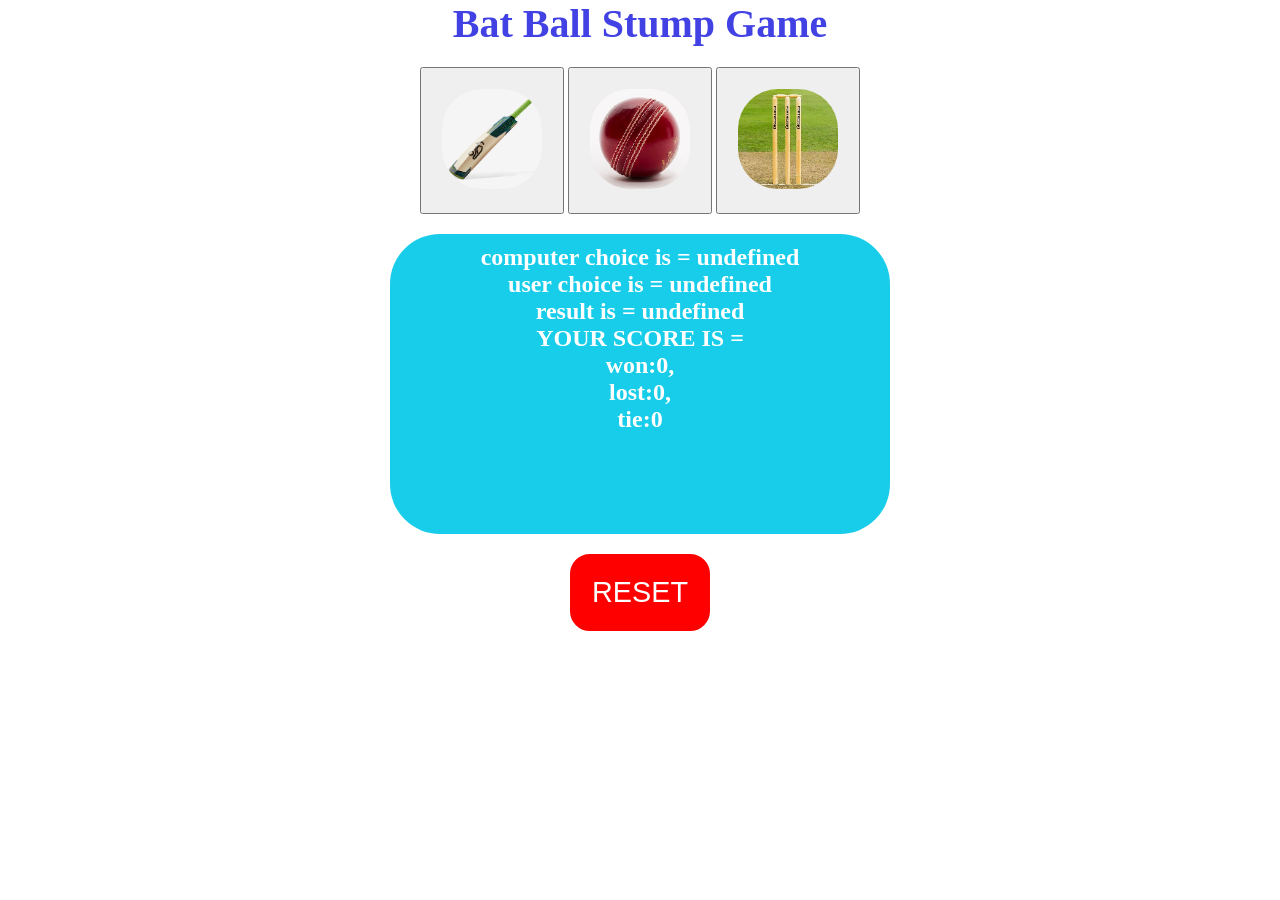
<file: 2CricketGame/index.html>
<!DOCTYPE html>
<html lang="en">
<head>
    <meta charset="UTF-8">
    <meta name="viewport" content="width=device-width, initial-scale=1.0">
    <title>CRICKET GAME</title>
    <link rel="stylesheet" href="style.css">
</head>
<body>
    <div class="container">
        <h1 id="heading"> Bat Ball Stump Game </h1>
        <div class="im">
         <button  onclick="
         const yourChoice='Bat';
         console.log(yourChoice);
          let randomNumber= Math.random() * 3;
          console.log(randomNumber);
          let computerChoice;
          if(randomNumber >0 && randomNumber <1){
            computerChoice='bat';
          }else if(randomNumber >1 && randomNumber <2){
            computerChoice='ball';
          }else {
            computerChoice='Stump';
          }
         let choice=` ${computerChoice}`;


         let resultMsg;
         if(computerChoice=== 'bat'){
            resultMsg='It is a tie.';
            score.tie++;
         }else if (computerChoice ==='Stump'){
            resultMsg='computer won';
            score.lost++;
         }else if(computerChoice === 'ball'){
            resultMsg = 'User won';
            score.win++;
         }
         console.log(score);
         localStorage.setItem('score',JSON.stringify(score));
         alert(` your choice is =${yourChoice},  ${choice}, final result is = ${resultMsg} 
           ${score.displayScore()}` );
         text1(yourChoice,choice,resultMsg);
         
         "><img src="images/bat.png" alt="bat" class="image"> </button>
         


         <button onclick="  
           const youChoice='Ball';   
           let randomNumbers=Math.random() * 3;
          console.log(randomNumbers);
          let computerchoices;
          if(randomNumbers>0 && randomNumbers<1){
            computerChoices='bat';
          }else if(randomNumber>1 && randomNumbers<2){
            computerChoices='ball';
          }else{
            computerChoices='stump';
          }

          let resultMg;
         if(computerChoices==='bat'){
            resultMg='computer won';
            score.lost++;
         }else if(computerChoices==='ball'){
            resultMg='it is a tie';
            score.tie++;
          
         }else if(computerChoices==='stump'){
          resultMg='you won';
          score.win++;
         }
           console.log(score);
           localStorage.setItem('score',JSON.stringify(score));
          alert(` your choice is = ${youChoice} , computer choice is =${computerChoices} ,final result is =${resultMg},
        
          won:${score.win},
          lost:${score.lost},
          tie:${score.tie}`);
          text1(youChoice,computerChoices,resultMg);
        
        "><img src="images/ball.png" alt="ball" class="image"></button>


         <button   onclick="  
         const you='stump';   
         let randomNum=Math.random() * 3;
        console.log(randomNum);
        let compChoice;
        if(randomNum>0 && randomNum<1){
          compChoice='bat';
        }else if(randomNum>1 && randomNum<2){
          compChoice='ball';
        }else{
          compChoice='stump';
        }

        let result;
       if(compChoice==='bat'){
          result='you won';
          score.win++;
       }else if(compChoice==='ball'){
          result='computer won';
          score.lost++;
        
       }else if(compChoice==='stump'){
        result='it is a tie';
        score.tie++;
       }
        console.log(score); 
        localStorage.setItem('score',JSON.stringify(score));
       alert(` your choice is = ${you} , computer choice is =${compChoice} ,final result is =${result} 
        
          won:${score.win},
          lost:${score.lost},
          tie:${score.tie}`);
          text1(you,compChoice,result);
      
      
      
      " ><img src="images/stump.png" alt="stump" class="image"></button>
      </div>
         
     <div class="box">
      
         <h2 id="computer-move"></h2>
         <h2 id="user-move"></h2>
         <h2 id="result"></h2>
         <h2 id="score"></h2>
         
         </div>
         <button class="reset" onclick="localStorage.clear()
         resetScore();
         ">RESET</button>

    </div>
    <script src="index.js"></script>
</body>
</html>
</file>
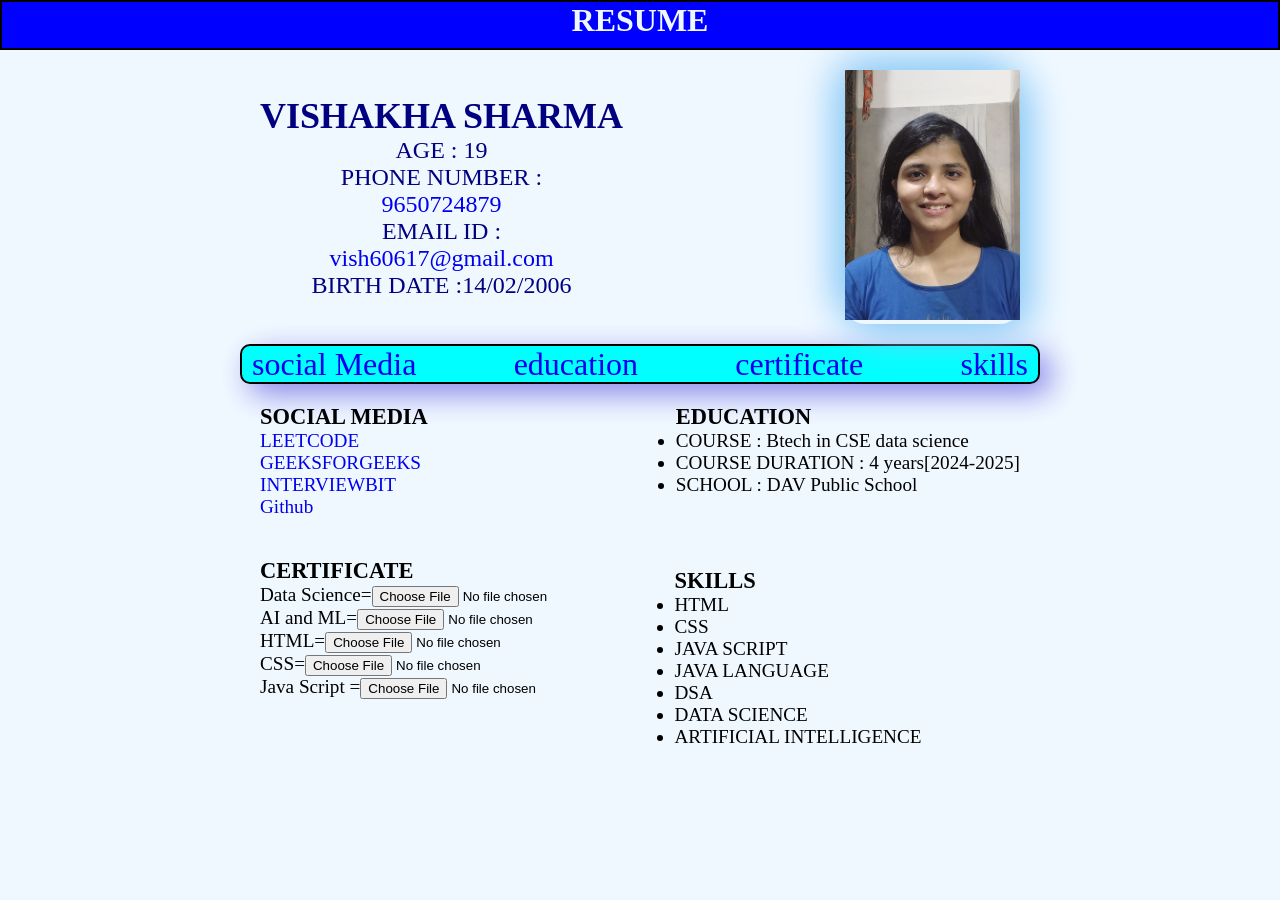
<file: RESUME/index.html>
<!DOCTYPE html>
<html lang="en">
<head>
    <meta charset="UTF-8">
    <meta name="viewport" content="width=device-width, initial-scale=1.0">
    <title> RESUME </title>
    <link rel="stylesheet" href="style.css">
</head>
<body>
    
 <div class="container">
    <h1>RESUME</h1>
    <div class="intro">
        <div class="name">
            <h2> VISHAKHA SHARMA</h2>
            <a>AGE : 19</a>
            <a>PHONE NUMBER :  <a href="#">9650724879</a></a>
            <a> EMAIL ID :<a href="https://mail.google.com/mail/u/0/#inbox"> vish60617@gmail.com</a>
             <a>BIRTH DATE :14/02/2006</a>
            
        
        </div>
        <div class="photo">
            <img src="vishu.jpg" alt="vishakha sharma" height="250px">
        </div>
    </div>
    <div class="nav">
        <a href="#">social Media</a>
        <a href="#">education</a>
        <a href="#">certificate</a>
        <a href="#">skills</a>
    </div>
    <div class="box1">
        <div class="box1-1 " id="social Media">
            <h3>SOCIAL MEDIA</h3> 
            
                 <a href="https://leetcode.com/profile/">LEETCODE</a> 
                 <A HREF="https://www.geeksforgeeks.org/dsa-tutorial-learn-data-structures-and-algorithms/">GEEKSFORGEEKS</A> 
                <a href="https://www.interviewbit.com/courses/programming/time-complexity/">INTERVIEWBIT</a> 
                 <a href="https://github.com/vishakha1412">Github</a>
           
            
        </div>
        <div class="box1-2" id="education">
            <h3>EDUCATION</h3>
            <ul>
           <li> <p>COURSE : Btech in CSE data science</p></li>
            <li>  <p>COURSE DURATION : 4 years[2024-2025]</p></li>
           <li> <p>SCHOOL : DAV Public School</p></li>
        </ul>
        </div>
    </div>
    <div class="box2">
        <div class="box2-1">
            <h3>CERTIFICATE</h3>
            <form>
                <form action="/contact-me">
                    Data Science=<input type="file"><br>
                    AI and ML=<input type="file"><br>
                    HTML=<input type ="file"><br>
                    CSS=<input type= "file"><br>
                    Java Script =<input type ="file"><br>
                </form>
            </form>
        </div>
        <div class="box2-2">
            <h3>SKILLS</h3>
            <ul>
                <li>HTML</li>
                <LI>CSS</LI>
                <LI>JAVA SCRIPT</LI>
                <LI>JAVA LANGUAGE</LI>
                <LI>DSA</LI>
                <LI>DATA SCIENCE</LI>
                <LI>ARTIFICIAL INTELLIGENCE</LI>
                 
            </ul>
        </div>
        
    </div>
 </div>
    
</body>
</html>
</file>
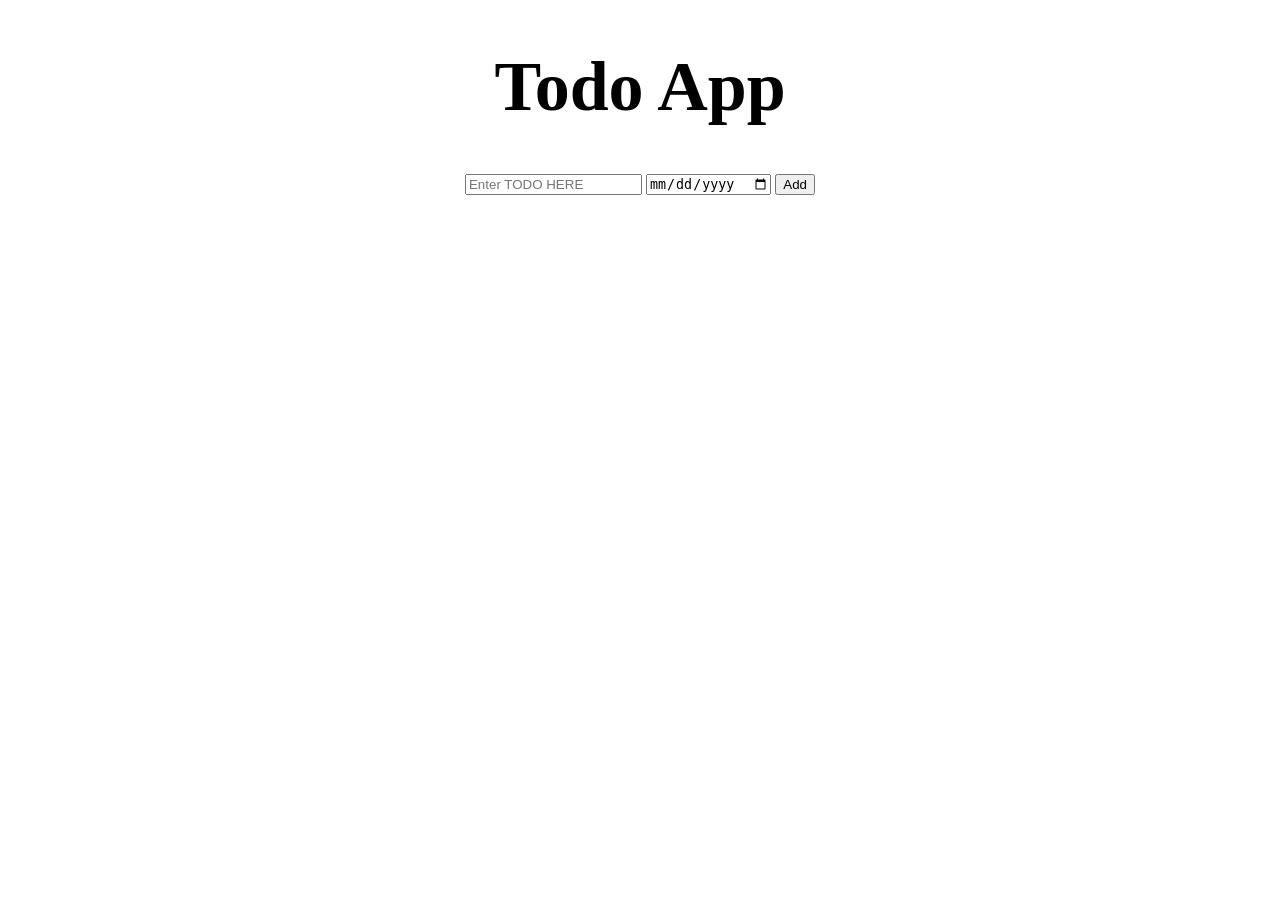
<file: Todo App/index.html>
<!DOCTYPE html>
<html lang="en">
<head>
    <meta charset="UTF-8">
    <meta name="viewport" content="width=device-width, initial-scale=1.0">
    <title>TODO APP</title>
    <link rel="stylesheet" href="style.css">
</head>
<body>
    <h1 id="heading">Todo App</h1>
    <div class="block">
        <input type="text" placeholder="Enter TODO HERE" id="enter">
        <input type="date" id="date">
        <button id="add" onclick="addTodo();"> Add</button>
        <p id="todo-items"></p>



    </div>
    <script src="index.js"></script>
</body>
</html>
</file>
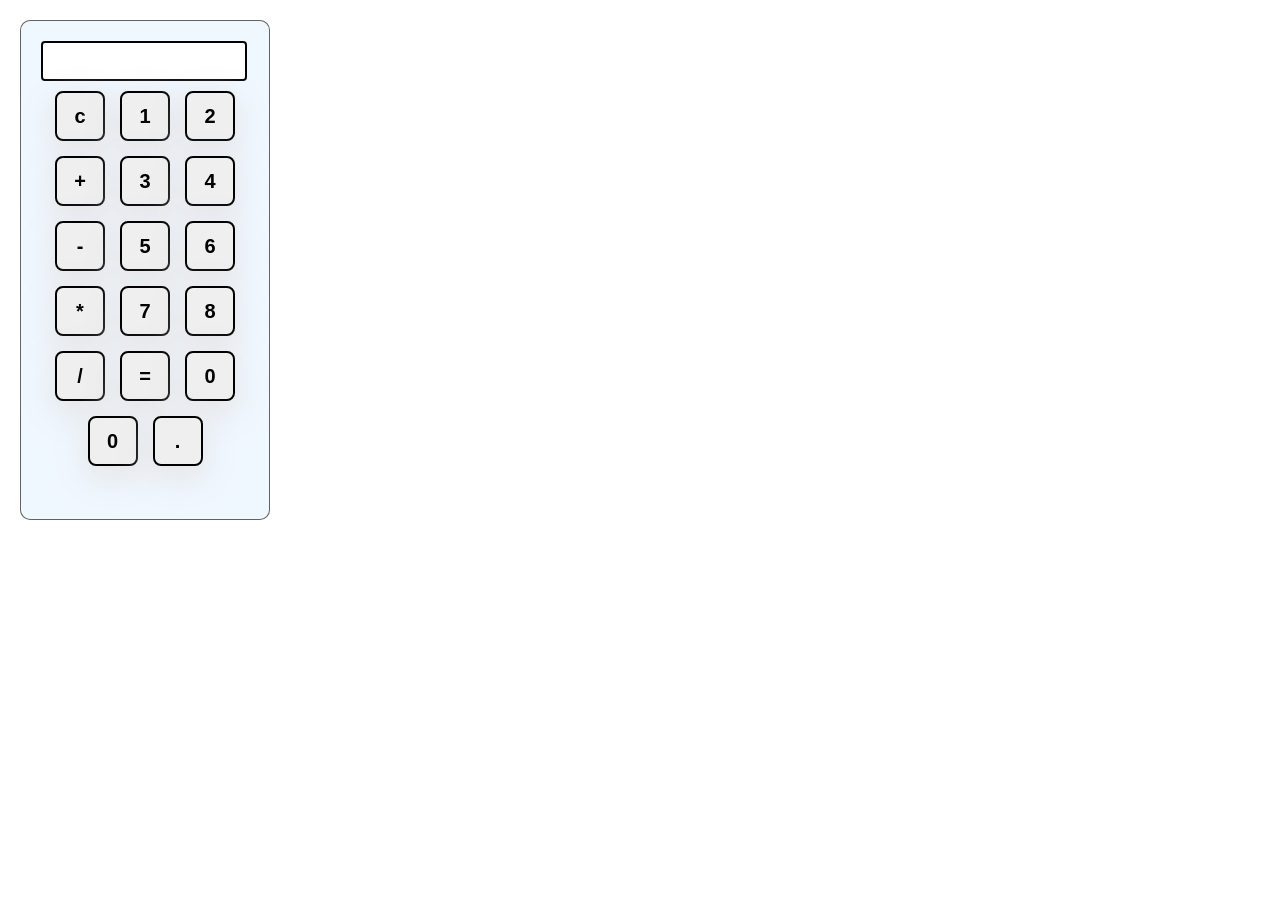
<file: 1Calculator/project1/index.html>
<!DOCTYPE html>
<html lang="en">
<head>
    <meta charset="UTF-8">
    <meta name="viewport" content="width=device-width, initial-scale=1.0">
    <title>calculator</title>
    <link rel="stylesheet" href="style.css">
</head>
<body>
    <div class="container">
      <input type="text" class="header" readonly></input>

      <div class="grid1"> 
         <button class="box"onclick="
         currentDisplay=  '';
        document.querySelector('.header').value = currentDisplay;
           " >c</button>


        <button class="box" onclick="
        currentDisplay= currentDisplay + '1';
         document.querySelector('.header').value = currentDisplay;
          ">1</button>


        <button class="box"onclick="
        currentDisplay= currentDisplay + '2';
        document.querySelector('.header').value = currentDisplay;
          ">2</button>

        <button class="box" onclick="
        currentDisplay= currentDisplay + '+';
        document.querySelector('.header').value = currentDisplay;
          ">+</button> 

        
        <button class="box"onclick="
        currentDisplay= currentDisplay + '3';
         document.querySelector('.header').value = currentDisplay;
          " >3</button>

        <button class="box"onclick="
        currentDisplay= currentDisplay + '4';
         document.querySelector('.header').value = currentDisplay;
          ">4</button>


        <button class="box"onclick="
        currentDisplay= currentDisplay + '-';
        document.querySelector('.header').value = currentDisplay;
          " >-</button>


        <button class="box" onclick="
        currentDisplay= currentDisplay + '5';
        document.querySelector('.header').value = currentDisplay;
          ">5</button>


        <button class="box"onclick="
        currentDisplay= currentDisplay + '6';
        document.querySelector('.header').value = currentDisplay;
          ">6</button>


        <button class="box" onclick="
        currentDisplay= currentDisplay + '*';
        document.querySelector('.header').value = currentDisplay;
          ">*</button>


        <button class="box" onclick="
        currentDisplay= currentDisplay + '7';
        document.querySelector('.header').value = currentDisplay;
          ">7</button>


        <button class="box" onclick="
        currentDisplay= currentDisplay + '8';
         document.querySelector('.header').value = currentDisplay;
          ">8</button>


        <button class="box"onclick="
        currentDisplay= currentDisplay + '/';
        document.querySelector('.header').value = currentDisplay;
          ">/</button>



        <button class="box"onclick="
        let result= eval(currentDisplay);
        currentDisplay= result;
        document.querySelector('.header').value = currentDisplay;
          " >=</button>


        <button class="box"onclick="
        currentDisplay= currentDisplay + '0';
        document.querySelector('.header').value = currentDisplay;
          ">0</button>


        <button class="box" onclick="
        currentDisplay= currentDisplay + '0';
        document.querySelector('.header').value = currentDisplay;
          ">0</button>


        <button class="box" onclick="
        currentDisplay= currentDisplay + '.';
        document.querySelector('.header').value = currentDisplay;
          ">.</button>
          
    </div>
    </div>
    <script src="index.js"></script>
    </script>
</body>
</html>
</file>
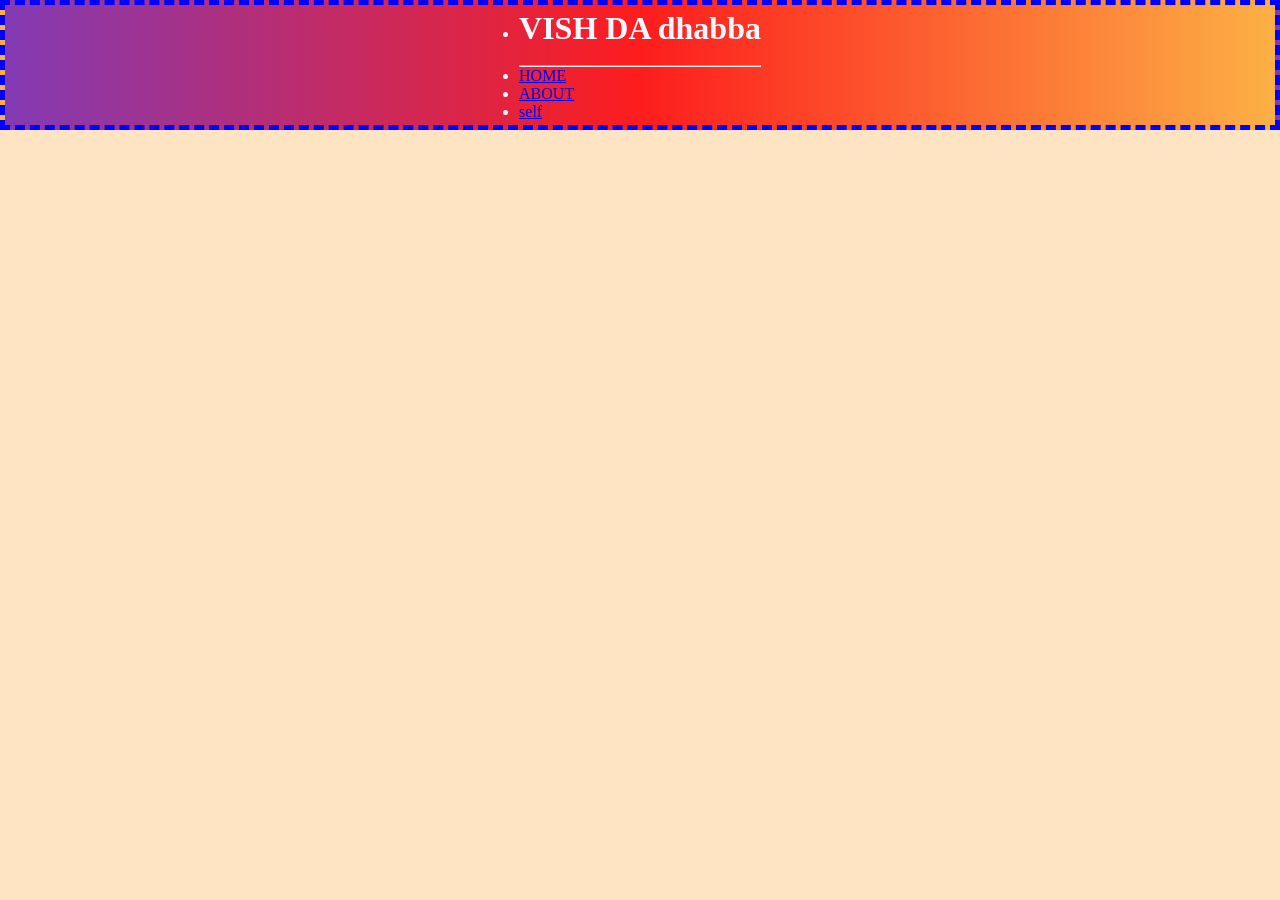
<file: CSS/RecipeProject/index.html>
<!DOCTYPE html>
<html lang="en">
<head>
    <meta charset="UTF-8">
    <meta name="viewport" content="width=device-width, initial-scale=1.0">
    <title> vish da dhabba</title>
    <link rel="Stylesheet" href="style.css">
</head>
<body> 
     <div class="container">
        <div class="box">
            <ul>
           <li>  <h1>VISH DA dhabba</h1></li>
            <br><hr>
           <li>  <a href="#">HOME</a></li> 
            <li> <a href="#">ABOUT</a></li>
            <li> <a href="#">self</a></li>
        </ul>
        </div>
        <div class="recipe1"></div>
     </div>
     <div class="contentbox"></div>
    
</body>
</html>
</file>
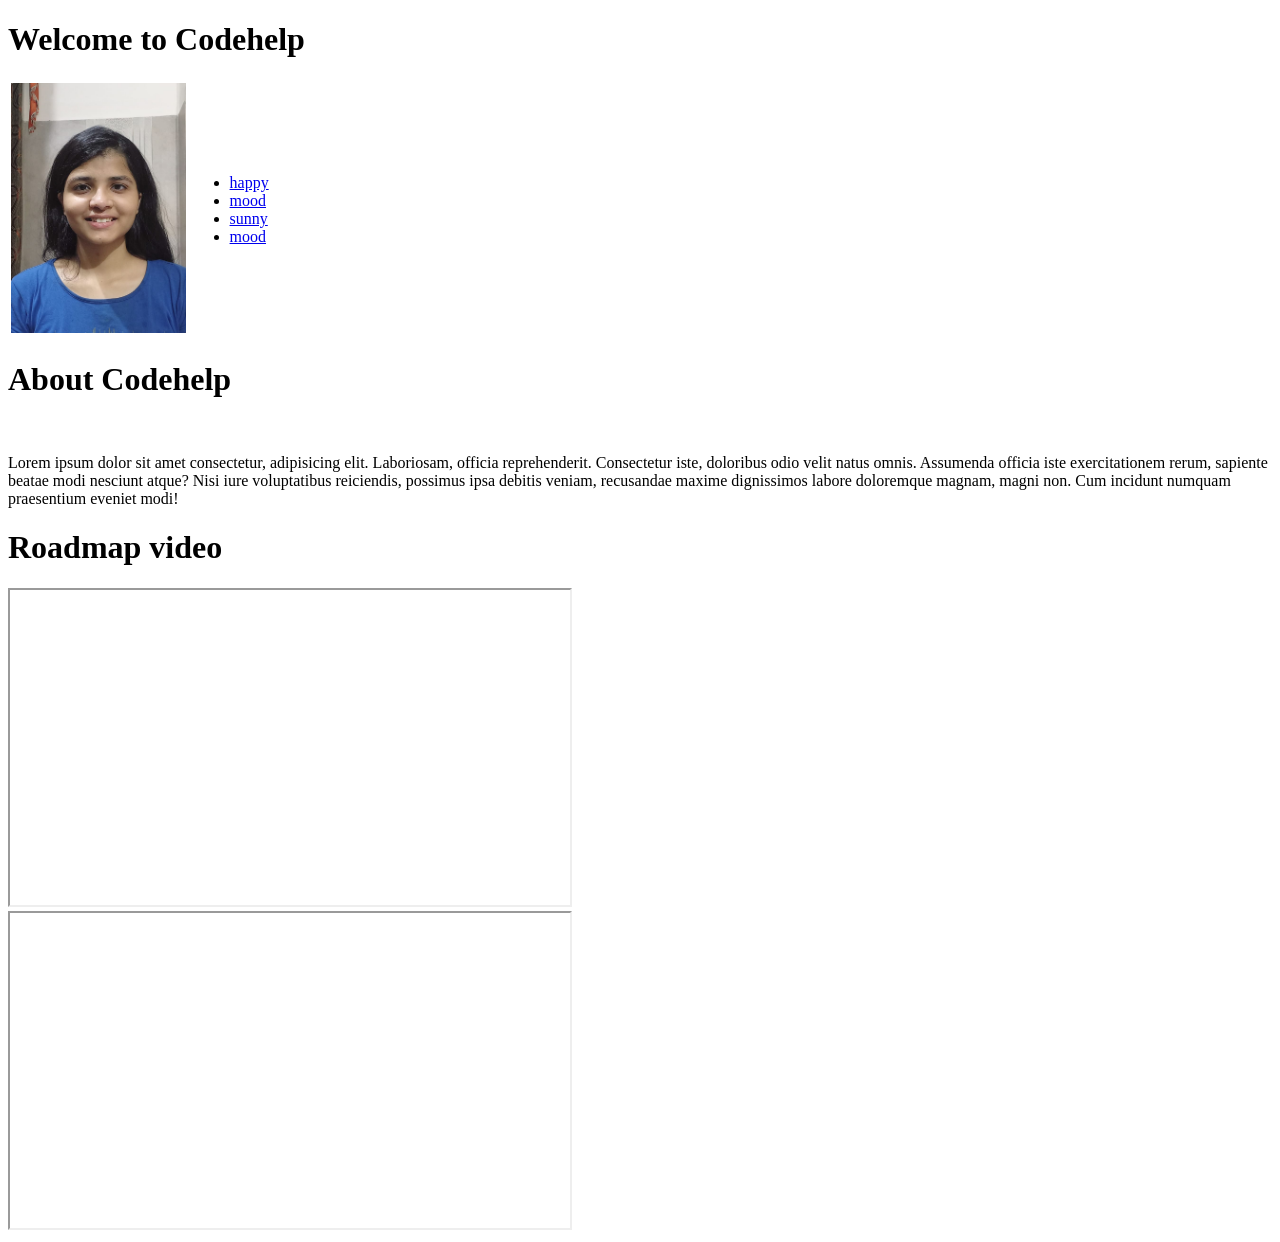
<file: html/media.html>
<!DOCTYPE html>
<html lang="en">
<head>
    <meta charset="UTF-8">
    <meta name="viewport" content="width=device-width, initial-scale=1.0">
    <title>MEDIA PROJECT</title>
</head>
<body>
    <h1>Welcome to Codehelp</h1>
    <table>
        <tr>
            <td>
                <img src="photo.jpg" alt="vishakha sharma" height="250px">
            </td>
            <td>
                <ul>
                    <li><a href="#">happy</a></li>
                    <li><a href="#">mood</a></li>
                    <li><a href="#">sunny</a></li>
                    <li><a href="#">mood</a></li>
                </ul> 
            </td>

        </tr>
    </table>
    <h1>About Codehelp</h1><br>
    <p>Lorem ipsum dolor sit amet consectetur, adipisicing elit. Laboriosam, officia reprehenderit. Consectetur iste, doloribus odio velit natus omnis. Assumenda officia iste exercitationem rerum, sapiente beatae modi nesciunt atque? Nisi iure voluptatibus reiciendis, possimus ipsa debitis veniam, recusandae maxime dignissimos labore doloremque magnam, magni non. Cum incidunt numquam praesentium eveniet modi!</p>
    <h1> Roadmap video</h1>
    <iframe width="560" height="315" src="https://www.wikipedia.org/"></iframe><br>
    <iframe width="560" height="315" src="https://youtu.be/fb4rgYbi84c?si=M92rC_mTWZm4y3fr"></iframe>
     
     
    
</body>
</html>
</file>
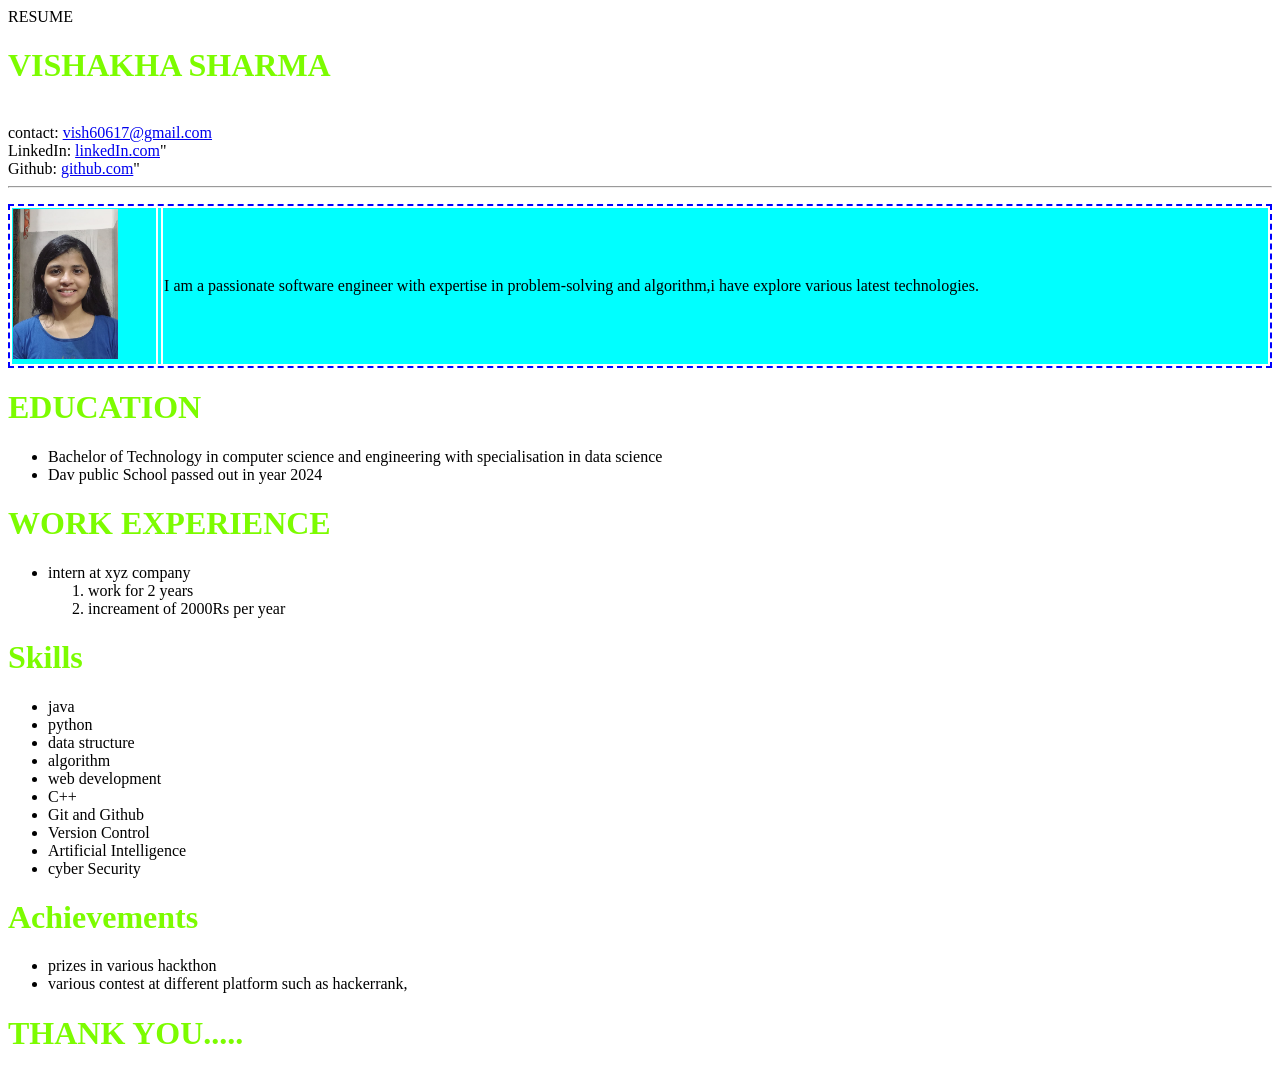
<file: html/project1.html>
<!DOCTYPE html>
<html lang="en">
<head>
    <meta charset="UTF-8">
    <meta name="viewport" content="width=device-width, initial-scale=1.0">
    <title></title> RESUME </title>
    <style>
        h1{
            color:lawngreen;
        }
        table{
            border:2px dashed blue;
            width:100%;
        }
        td{
            background-color: aqua;
        }
    </style>
</head>
<body>
    <header>
        <h1>VISHAKHA SHARMA</h1><br>
        contact:
        <a href="#">vish60617@gmail.com</a><br>
        LinkedIn:
        <a href="#">linkedIn.com</a>"<br>
        Github:
        <a href="#">github.com</a>"<hr>
    </header>
    <main>
        <table>
            <tr>

            
        <td><img src="photo.jpg" alt="vishkha sharma" height="150px"><td>
            
           <td>  <p> I am a passionate software engineer with expertise in problem-solving and algorithm,i have explore various latest technologies.</td></p>
        </tr>
    </table>

        <h1>EDUCATION</h1>
        <ul>
            <li>Bachelor of Technology in computer science and engineering with specialisation in data science</li>
            <li>Dav public School passed out in year 2024</li>
        </ul>
        <h1>WORK EXPERIENCE</h1>
        <ul>
            <li>intern at xyz company</li>
            <ol>
                <li>work for 2 years</li>
                <li>increament of 2000Rs per year</li>
            </ol>
        </ul>

        <h1>Skills</h1>
        <ul>
            <li>java</li>
            <li>python</li>
            <li>data structure</li>
            <li>algorithm</li>
            <li>web development</li>
            <li>C++</li>
            <li>Git and Github</li>
            <li>Version Control</li>
            <li>Artificial Intelligence</li>
            <li>cyber Security</li>
        </ul>
        <h1>Achievements</h1>
        <ul>
            <li>prizes in various hackthon </li>
            <li> various contest at different platform such as hackerrank,</li>
        </ul>
    </main>
    <footer><H1>THANK YOU.....</H1></footer>
    
</body>
</html>
</file>
<file: 2CricketGame/style.css>
.container{
    text-align: center;
}
*{
    margin:0;
    padding:0;
    box-sizing: border-box;
}
#heading{
    font-size:40px;
    color:rgb(65, 65, 228);
}
.image{
    height: 100px;
    border-radius: 40px;
    background-color: white;
    margin:20px;
}
.image:hover{
    transform:scale(1.5);
    transition: all 0.5s;
}
.im{
    margin:20px;
}
.box{
    height: 300px;
    margin:0 auto;
    max-width:500px;
    border-radius: 50px;
    color:white;
    padding:10px;
    font-size: 16px;
    gap:5px;
    font-family: Georgia, 'Times New Roman', Times, serif;
    
    background-color: rgb(23, 205, 233);
}
.reset{
    margin:20px;
    padding:20px;
    font-size: 1.8rem;
    background-color: red;
    color:white;
    border:2px solid red;
    border-radius: 20px;

}
.reset:hover{
    transform:scale(1.2);
    transition: all 0.5s;
}
</file>
<file: RESUME/style.css>
*{
    margin:0;
    padding:0;
    box-sizing: border-box;
    text-decoration: none;
}
.container{
    background-color :aliceblue;
    height: 100vh;
    width:100vw;
    text-decoration: none;
}
h1{
    height: 50px;
    text-align: center;
    background-color: blue;
    color: aliceblue;
    border: 2px solid black;
    transform:scale(1);
}
.intro{
    display:flex;
    flex-direction:row;
  justify-content:space-between;
  align-items: center;
  margin:10px;
  gap:2rem;
  margin:0 auto;
  max-width: 800px;
  padding:20px;
  color:navy;
}
   
.photo:hover{
    transform:skew(2);
}

.name{
    display:flex;
    flex-direction:  column;
   align-items: center;
   font-size: 1.5rem;
}
.name:hover{
    transition: all 2s;
    transform: scale(1.2);
}
.photo{
    box-shadow: 10px 10px 40px rgb(140, 202, 246),-10px -10px 40px rgb(140, 202, 246);
    border-radius: 20px;
}
.photo:hover{
    transform: scale(1.2);
    transition: all 2s;
}
.nav{
    display:flex;
    flex-direction: row;
    justify-content: space-between;
   
    margin:0 auto;
    max-width: 800px;
    border:2px solid black;
    background-color: aqua;
    height: 40px;
    border-radius: 10px;
    align-items: center;
    padding:10px;
    box-shadow: 10px 10px 30px rgb(135, 135, 232);
    color:black;
    font-size: 2rem;
    transition: all 0.5s;

}
@media screen and (max-width:600px){
    .nav{
        display:none;
    }
}
.nav:hover{
    color:darkorange;
    transform: scale(1.2);
   
    transition: all 2s;
}
.box1{
    margin:0 auto;
    max-width: 800px;
    display:flex;
    flex-direction: row;
    justify-content:space-between;
}

.box1-1{
    display: flex;
    flex-direction: column;
    margin:20px;
    font-size: 1.2rem;
}

.box1-2{
    display:flex;
    flex-direction: column;
    margin:20px;
    font-size: 1.2rem;

}
.box2{
    margin:0 auto;
    max-width: 800px;
    display: flex;
    flex-direction: row;
}
.box2-1{
    margin:20px;
    font-size: 1.2rem;
    display: flex;
    flex-direction: column;
}
.box2-2{
    margin:20px;
    padding:10px;
    font-size: 1.2rem;
}
@media screen and (max-width:400px){
    .container{
        display:flex;
        flex-direction: column;
    }
}
</file>
<file: Todo App/style.css>
body{
    text-align: center;
}
#heading{
    font-size:70px;
}
</file>
<file: 1Calculator/project1/style.css>
*{
    margin:0;
    padding:0;
    box-sizing: border-box;
}
.container{
    background-color: aliceblue;
    border:1.5px solid rgba(63, 61, 61,0.8);
    height: 500px;
    width: 250px;
    padding:20px;
    margin:20px;
    border-radius: 10px;
    gap:20px;
}
.header{
    width:99%;

    height: 40px;
    border-radius: 4px;
    border:2px solid black;
   
   margin:0px 0px 10px 0px;
    
}
.box{
    height: 50px;
    width: 50px;
    border:2px solid black;
    display:flex;
    justify-content: center;
    align-items: center;
    font-size: 20px;
    font-weight: bold;
    border-radius: 8px;;
    box-shadow: 0px 10px 40px rgb(225, 222, 222);
}
.grid1{
    /*margin:20px,0px,0px,0px;
    margin:0 auto;
    max-width: 200px;
    display:grid;
    grid-template-columns: repeat(3,1fr);
    gap:15px;*/
    display:flex;
    justify-content: center;
    flex-wrap: wrap;
    gap:15px;
    margin:0 auto;
    max-width: 200px;
    
}
</file>
<file: CSS/RecipeProject/style.css>
.container{
    height: 100vh;
    width: 100vw;
    overflow-x: none;
    background-color: bisque;
}
*{
    margin:0;
    padding:0;
}
li{
    color:aliceblue;
}
.box{
    height: 120px;
    color:aliceblue;
    
    background: rgb(131,58,180);
    background: linear-gradient(90deg, rgba(131,58,180,1) 0%, rgba(253,29,29,1) 50%, rgba(252,176,69,1) 100%);;
    border:5px dashed blue;
    Display:flex;
    justify-content: center;
    align-items: center;
    list-style: none;

}

h1{
    color:aliceblue;
    text-decoration: none;
}
</file>
